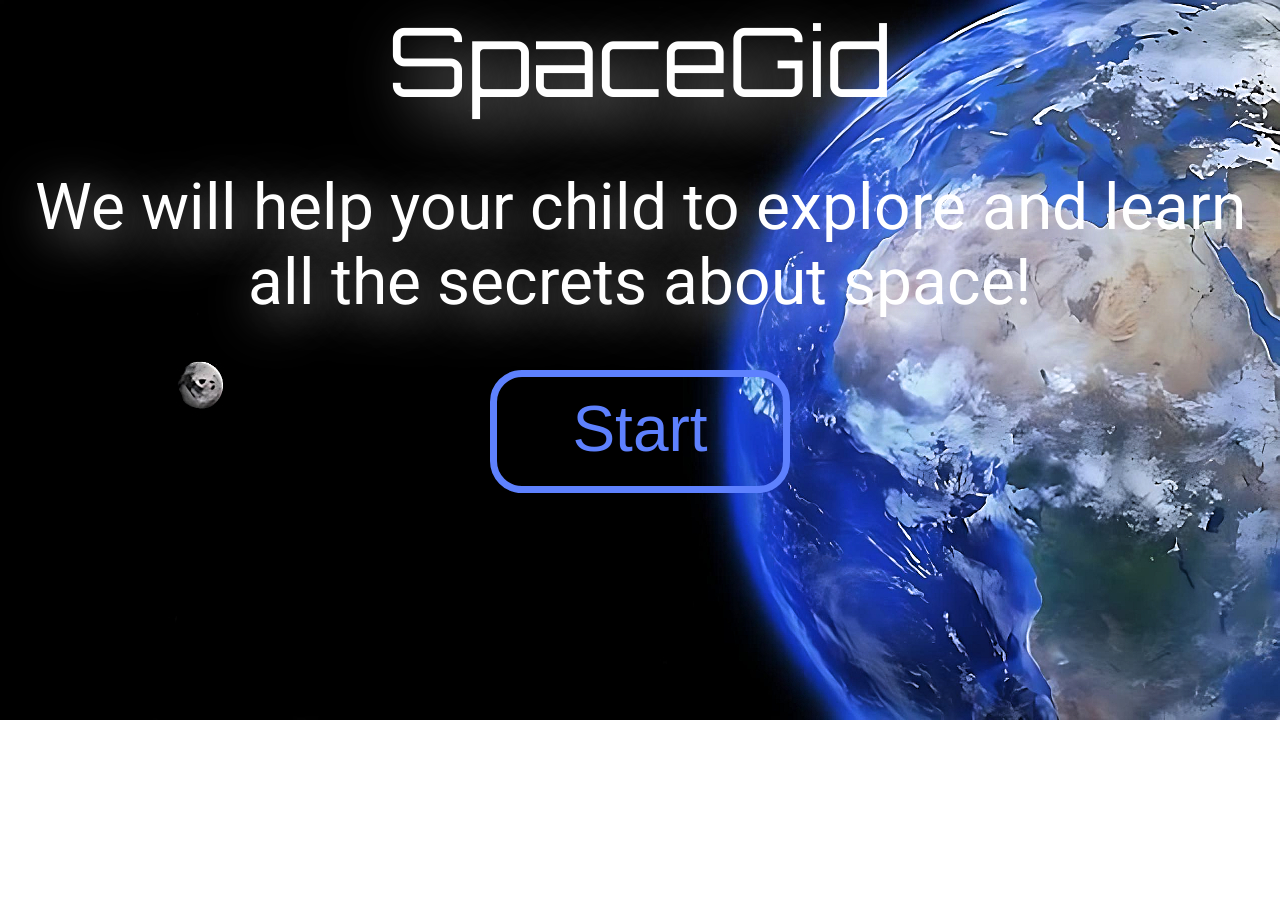
<file: index.html>
<!DOCTYPE html>
<html lang="en">
  <head>
    <meta charset="UTF-8" />
    <meta http-equiv="X-UA-Compatible" content="IE=edge" />
    <meta name="viewport" content="width=device-width, initial-scale=1.0" />
    <title>SpaceGid</title>
    <link rel="stylesheet" href="./styles/style.css" />
  </head>
  <body>
    <header>
      <nav class="title_text">
        <a href="#" class="title">SpaceGid</a>
      </nav>
    </header>

    <main>
      <section>
        <div class="subtitle">
          <p class="subtitle_text">
            We will help your child to explore and learn all the secrets about
            space!
          </p>
        </div>
        <div class="button">
          <a href="./familiarization.html" class="btn">Start</a>
        </div>
      </section>
    </main>
  </body>
</html>
</file>
<file: styles/style.css>
@import url("https://fonts.googleapis.com/css2?family=Orbitron&family=Roboto&display=swap");
* {
  margin: 0;
  padding: 0;
  box-sizing: border-box;
}
html {
  font-family: "Orbitron", sans-serif;
  font-family: "Roboto", sans-serif;
}
body {
  background-image: url(../image/earth.jpg);
  background-repeat: no-repeat;
  background-size: cover;
}

.title_text {
  text-align: center;
}
.title {
  font-family: "Orbitron", sans-serif;
  font-size: 96px;
  font-weight: 400;
  color: #fff;
  text-shadow: 20px 20px 60px rgba(255, 255, 255, 0.7);
  text-decoration: none;
}
.subtitle {
  text-align: center;
}
.subtitle_text {
  font-family: "Roboto", sans-serif;
  font-weight: 400;
  font-size: 64px;
  color: #fff;
  padding: 50px 0;
  text-shadow: 10px 10px 50px rgba(255, 255, 255, 0.7);
}

.button {
  text-align: center;
}
.btn {
  font-family: "Open Sans", sans-serif;
  font-size: 64px;
  display: inline-block;
  border: 7px solid #5e81fe;
  border-radius: 32px;
  color: #5e81fe;
  text-decoration: none;
  text-align: center;
  width: 300px;
  height: 123px;
  padding-top: 15px;
}

.video_background {
  height: 100vh;
  overflow: hidden;
}
.robot_introduction {
  position: absolute;
  top: 0;
  right: 0;
  height: 0;
  overflow: hidden;
}
</file>
